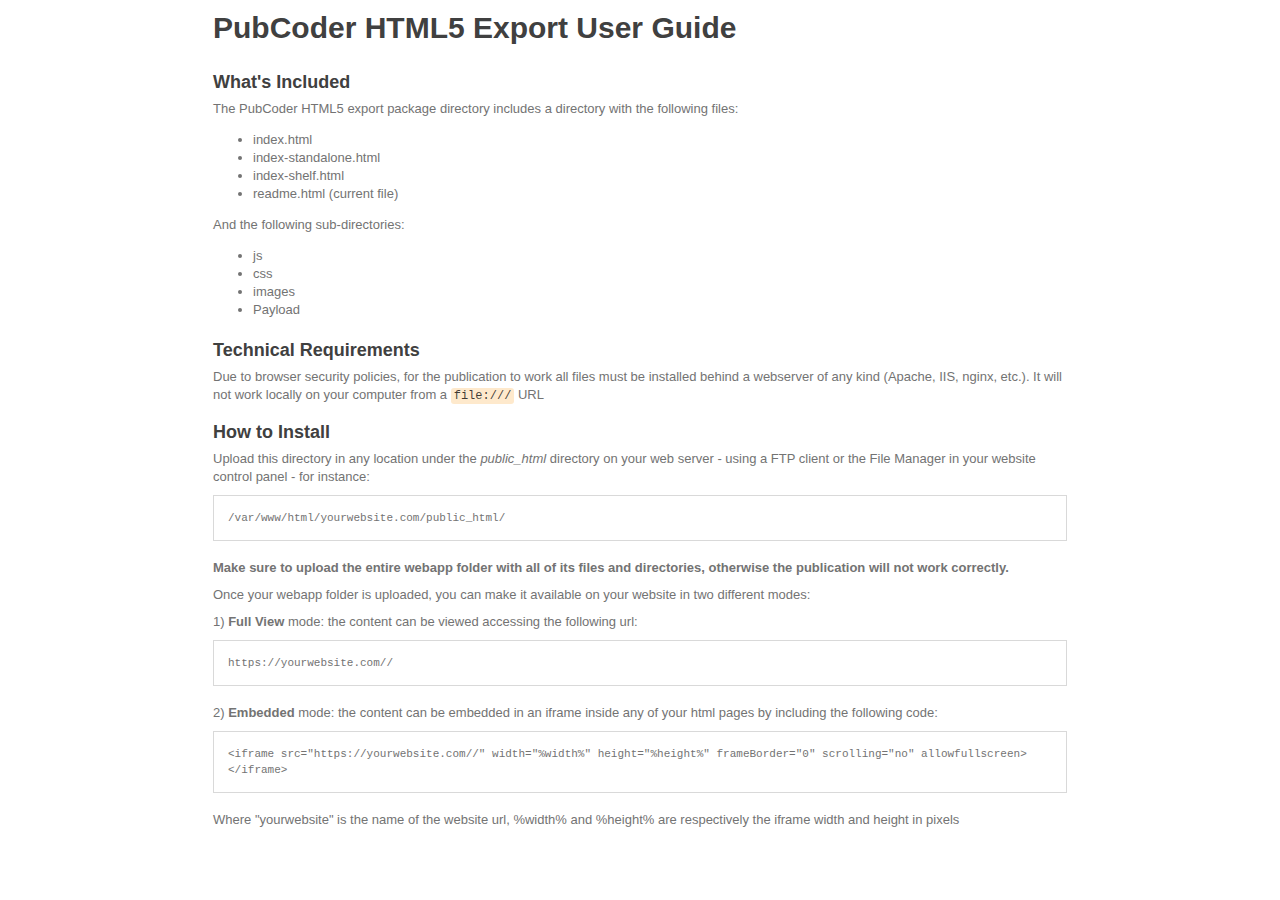
<file: readme.html>
<!doctype html>
<html>
<head>
<meta charset="utf-8">
<meta name="viewport" content="width=device-width, initial-scale=1.0, user-scalable=yes">
<style>
h1,
h2,
h3,
h4,
h5,
h6,
p,
blockquote {
    margin: 0;
    padding: 0;
}
body {
    font-family: "Helvetica Neue", Helvetica, "Hiragino Sans GB", Arial, sans-serif;
    font-size: 13px;
    line-height: 18px;
    color: #737373;
    background-color: white;
    margin: 10px 13px 10px 13px;
}
table {
    margin: 10px 0 15px 0;
    border-collapse: collapse;
}
td,th { 
    border: 1px solid #ddd;
    padding: 3px 10px;
}
th {
    padding: 5px 10px;  
}

a {
    color: #0069d6;
}
a:hover {
    color: #0050a3;
    text-decoration: none;
}
a img {
    border: none;
}
p {
    margin-bottom: 9px;
}
h1,
h2,
h3,
h4,
h5,
h6 {
    color: #404040;
    line-height: 36px;
}
h1 {
    margin-bottom: 18px;
    font-size: 30px;
}
h2 {
    font-size: 24px;
}
h3 {
    font-size: 18px;
}
h4 {
    font-size: 16px;
}
h5 {
    font-size: 14px;
}
h6 {
    font-size: 13px;
}
hr {
    margin: 0 0 19px;
    border: 0;
    border-bottom: 1px solid #ccc;
}
blockquote {
    padding: 13px 13px 21px 15px;
    margin-bottom: 18px;
    font-family:georgia,serif;
    font-style: italic;
}
blockquote:before {
    content:"\201C";
    font-size:40px;
    margin-left:-10px;
    font-family:georgia,serif;
    color:#eee;
}
blockquote p {
    font-size: 14px;
    font-weight: 300;
    line-height: 18px;
    margin-bottom: 0;
    font-style: italic;
}
code, pre {
    font-family: Monaco, Andale Mono, Courier New, monospace;
}
code {
    background-color: #fee9cc;
    color: rgba(0, 0, 0, 0.75);
    padding: 1px 3px;
    font-size: 12px;
    -webkit-border-radius: 3px;
    -moz-border-radius: 3px;
    border-radius: 3px;
}
pre {
    display: block;
    padding: 14px;
    margin: 0 0 18px;
    line-height: 16px;
    font-size: 11px;
    border: 1px solid #d9d9d9;
    white-space: pre-wrap;
    word-wrap: break-word;
}
pre code {
    background-color: #fff;
    color:#737373;
    font-size: 11px;
    padding: 0;
}
sup {
    font-size: 0.83em;
    vertical-align: super;
    line-height: 0;
}
* {
    -webkit-print-color-adjust: exact;
}
@media screen and (min-width: 914px) {
    body {
        width: 854px;
        margin:10px auto;
    }
}
@media print {
    body,code,pre code,h1,h2,h3,h4,h5,h6 {
        color: black;
    }
    table, pre {
        page-break-inside: avoid;
    }
}
</style>
<title>PubCoder HTML5 Export User Guide</title>
</head>
<body>
<script tpye="javascript">
    var loc = window.location.pathname;
    var dir = loc.substring(0, loc.lastIndexOf('/'));
    var dirs = dir.split('/');
    var singleDir = dirs[dirs.length-1];
    //singleDir
</script>
<h1>PubCoder HTML5 Export User Guide</h1>

<h3>What's Included</h3>

<p>The PubCoder HTML5 export package directory includes a directory with the following files:</p>

<ul>
<li>index.html</li>
<li>index-standalone.html</li>
<li>index-shelf.html</li>
<li>readme.html (current file)</li>
</ul>


<p>And the following sub-directories:</p>

<ul>
<li>js</li>
<li>css</li>
<li>images</li>
<li>Payload</li>
</ul>

<h3>Technical Requirements</h3>

<p>Due to browser security policies, for the publication to work all files must be installed behind a webserver of any kind (Apache, IIS, nginx, etc.). It will not work locally on your computer from a <code>file:///</code> URL</p>

<h3>How to Install</h3>

<p>Upload this directory in any location under the <em>public_html</em> directory on your web server - using a FTP client or the File Manager in your website control panel - for instance:</p>

<pre><code id="upload"><script>document.write("/var/www/html/yourwebsite.com/public_html/" + singleDir)</script></code></pre>

<p><strong>Make sure to upload the entire webapp folder with all of its files and directories, otherwise the publication will not work correctly.</strong></p>

<p>Once your webapp folder is uploaded, you can make it available on your website in two different modes:</p>

<p>1) <strong>Full View</strong> mode: the content can be viewed accessing the following url:</p>

<pre><code id="url"><script>document.write("https://yourwebsite.com/" + singleDir + "/")</script></code></pre>

<p>2) <strong>Embedded</strong> mode: the content can be embedded in an iframe inside any of your html pages by including the following code:</p>

<pre><code id="embedded"><script>document.write('&lt;iframe src="https://yourwebsite.com/'+ singleDir + '/" width="%width%" height="%height%" frameBorder="0" scrolling="no" allowfullscreen&gt;&lt;/iframe&gt;')</script></code></pre>

<p>Where "yourwebsite" is the name of the website url, %width% and %height% are respectively the iframe width and height in pixels</p>
</body>

</html>
</file>
